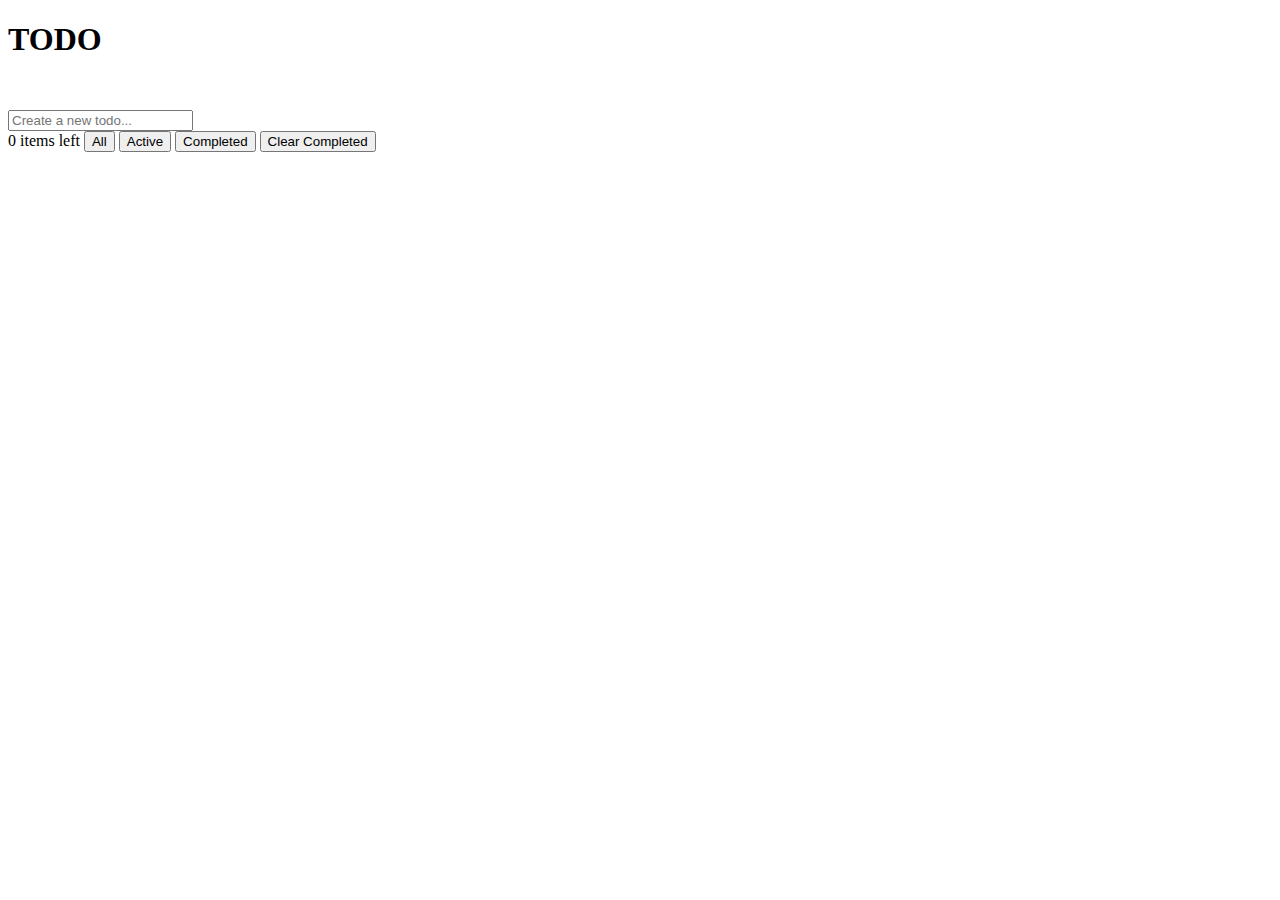
<file: src/index.html>
<!DOCTYPE html>
<html lang="en">
  <head>
    <meta charset="UTF-8" />
    <meta http-equiv="X-UA-Compatible" content="IE=edge" />
    <!-- PON UN FAVICON!!! -->
    <link rel="icon" type="image/svg+xml" href="" />
    <meta name="viewport" content="width=device-width, initial-scale=1.0" />
    <link rel="preconnect" href="https://fonts.googleapis.com" />
    <link rel="preconnect" href="https://fonts.gstatic.com" crossorigin />
    <link
      href="https://fonts.googleapis.com/css2?family=Josefin+Sans:wght@400;700&display=swap"
      rel="stylesheet"
    />
    <!-- CAMBIA EL TITLE!!! -->
    <title>Vite Template</title>
  </head>
  <body>
    <header class="header">
      <h1 class="title">TODO</h1>
      <img
        src="assets/images/icon-moon.svg"
        alt="Icono de Luna"
        class="icon icon--theme"
      />
    </header>
    <main class="main">
      <form id="create-todo">
        <label for="todo-input" class="todo-decoration"></label>
        <input
          type="text"
          name="todo"
          class="input"
          id="todo-input"
          placeholder="Create a new todo..."
        />
      </form>
      <div class="tasks">
        <div id="task-items" class="tasks__items"></div>
        <div id="task-filters" class="tasks__filters">
          <span id="items-left" class="items-left">0 items left</span>
          <button class="button button--all">All</button>
          <button id="active" class="button button--active">Active</button>
          <button id="completed" class="button button--completed">
            Completed
          </button>
          <button id="clear" class="button button--clear">
            Clear Completed
          </button>
        </div>
      </div>
    </main>
    <footer class="footer"></footer>
    <script type="module" src="./js/index.js"></script>
  </body>
</html>
</file>
